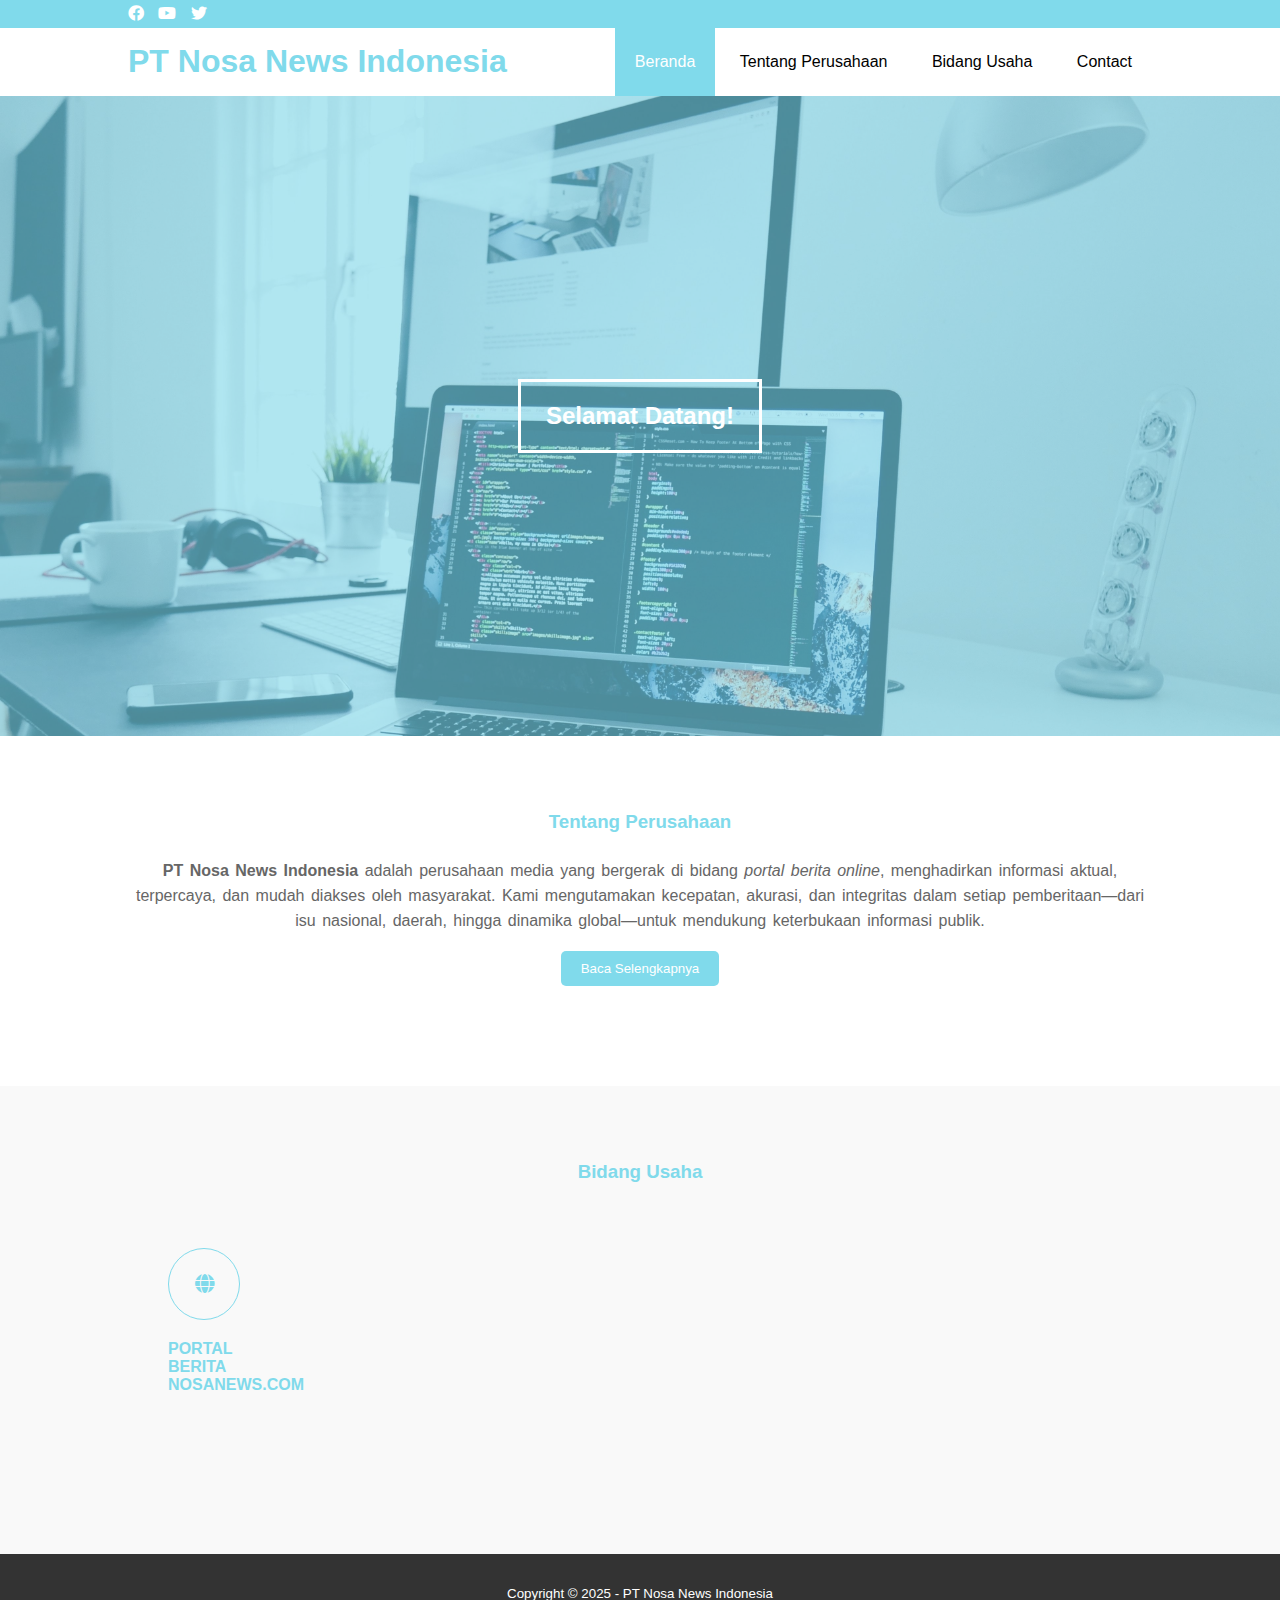
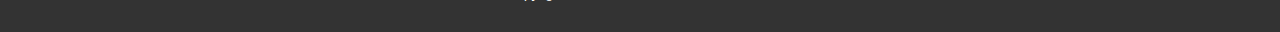
<file: index.html>
<!DOCTYPE html>
<html>
<head>
	<meta charset="utf-8">
	<meta name="viewport" content="width=device-width, initial-scale=1">
	<title>PT Nosa News Indonesia</title>
	<link rel="stylesheet" type="text/css" href="css/style.css">
	<link rel="stylesheet" type="text/css" href="https://cdnjs.cloudflare.com/ajax/libs/font-awesome/5.15.3/css/all.min.css">
	<script src="https://code.jquery.com/jquery-3.6.0.min.js" integrity="sha256-/xUj+3OJU5yExlq6GSYGSHk7tPXikynS7ogEvDej/m4=" crossorigin="anonymous"></script>
</head>
<body>
	<!-- LOADER -->
	<div class="bg-loader">
		<div class="loader"></div>
	</div>

	<!-- HEADER -->
	<div class="medsos">
		<div class="container">
			<ul>
				<li><a href="https://www.facebook.com/"><i class="fab fa-facebook"></i></a></li>
				<li><a href="https://www.youtube.com/"><i class="fab fa-youtube"></i></a></li>
				<li><a href="https://www.twitter.com/"><i class="fab fa-twitter"></i></a></li>
			</ul>
		</div>
	</div>
	<header>
		<div class="container">
			<h1><a href="index.html">PT Nosa News Indonesia</a></h1>
			<ul>
				<li class="active"><a href="index.html">Beranda</a></li>
				<li><a href="about.html">Tentang Perusahaan</a></li>
				<li><a href="service.html">Bidang Usaha</a></li>
				<li><a href="contact.html">Contact</a></li>
			</ul>
		</div>
	</header>

	<!-- BANNER -->
	<section class="banner">
		<h2>Selamat Datang!</h2>
	</section>

	<!-- ABOUT -->
	<section class="about">
		<div class="container">
			<h3>Tentang Perusahaan</h3>
			<p>
          <strong>PT Nosa News Indonesia</strong> adalah perusahaan media yang bergerak di bidang
          <em>portal berita online</em>, menghadirkan informasi aktual, terpercaya, dan mudah diakses oleh masyarakat.
          Kami mengutamakan kecepatan, akurasi, dan integritas dalam setiap pemberitaan—dari isu nasional, daerah,
          hingga dinamika global—untuk mendukung keterbukaan informasi publik.
        </p>
		</div>
		<br><center><a href="https://nosanewsindonesia.pages.dev/about" target="_blank" style="text-decoration:none;">
  <button style="padding:10px 20px; background-color:#80DAEB; color:white; border:none; border-radius:5px; cursor:pointer;">
    Baca Selengkapnya
  </button><br/>
</a><center/>
	</section>

	<!-- BIDANG USAHA -->
	<section class="service">
		<div class="container">
			<h3>Bidang Usaha</h3>
			<div class="box">
				<div class="col-4">
					
				<div class="col-4">
					<div class="icon"><i class="fas fa-globe"></i></div>
						<h4><a href="https://www.nosanews.com/" target="_blank">PORTAL BERITA NOSANEWS.COM</a></h4>
				</div>
			</div>
		</div>
	</section>

	<footer>
		<div class="container">
			<small>Copyright &copy; 2025 - PT Nosa News Indonesia</small>
	</footer>

	<script type="text/javascript">
		$(document).ready(function(){
			$(".bg-loader").hide();
		})
	</script>
</body>

</html>
</file>
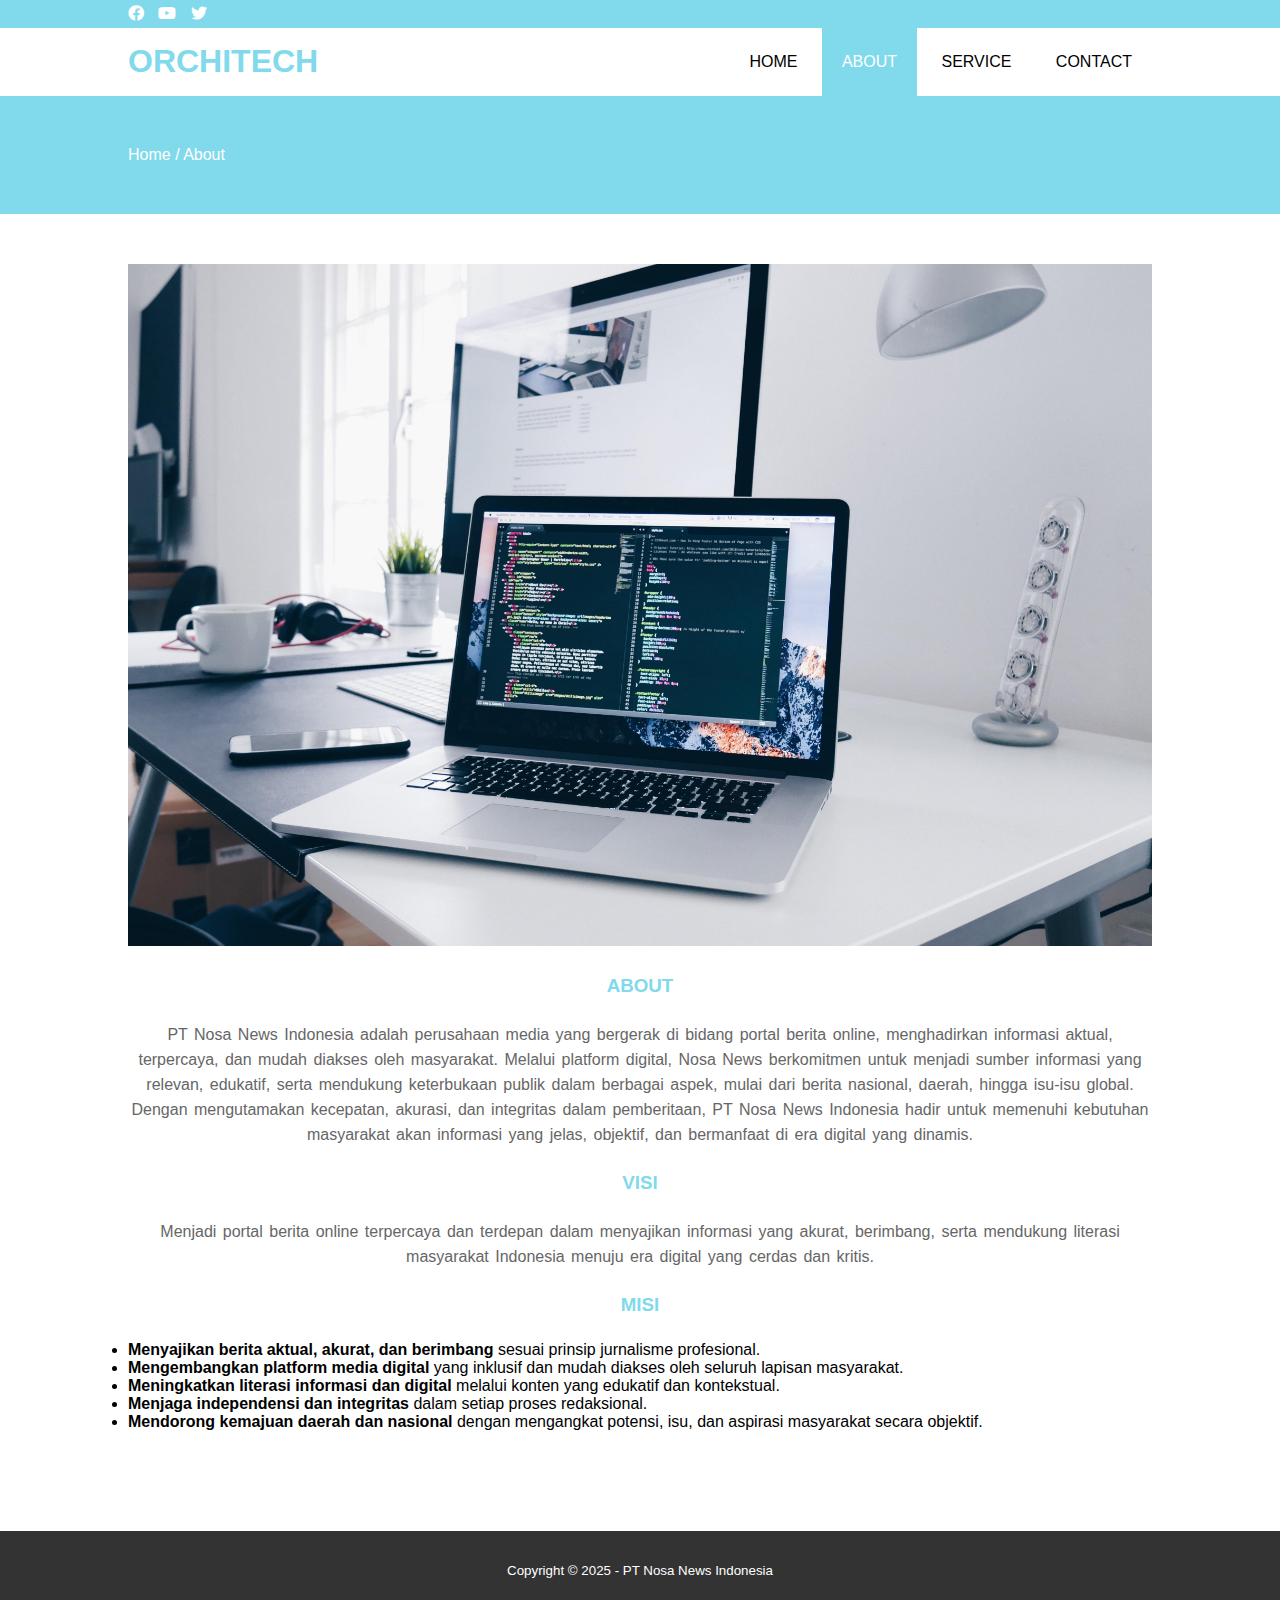
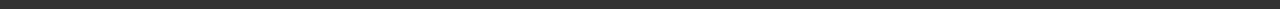
<file: about.html>
<!DOCTYPE html>
<html>
<head>
	<meta charset="utf-8">
	<meta name="viewport" content="width=device-width, initial-scale=1">
	<title>Tentang Perusahaan|PT Nosa News Indonesia</title>
	<link rel="stylesheet" type="text/css" href="css/style.css">
	<link rel="stylesheet" type="text/css" href="https://cdnjs.cloudflare.com/ajax/libs/font-awesome/5.15.3/css/all.min.css">
	<script src="https://code.jquery.com/jquery-3.6.0.min.js" integrity="sha256-/xUj+3OJU5yExlq6GSYGSHk7tPXikynS7ogEvDej/m4=" crossorigin="anonymous"></script>
</head>
<body>
	<!-- LOADER -->
	<div class="bg-loader">
		<div class="loader"></div>
	</div>

	<!-- HEADER -->
	<div class="medsos">
		<div class="container">
			<ul>
				<li><a href="#"><i class="fab fa-facebook"></i></a></li>
				<li><a href="#"><i class="fab fa-youtube"></i></a></li>
				<li><a href="#"><i class="fab fa-twitter"></i></a></li>
			</ul>
		</div>
	</div>
	<header>
		<div class="container">
			<h1><a href="index.html">ORCHITECH</a></h1>
			<ul>
				<li><a href="index.html">HOME</a></li>
				<li class="active"><a href="about.html">ABOUT</a></li>
				<li><a href="service.html">SERVICE</a></li>
				<li><a href="contact.html">CONTACT</a></li>
			</ul>
		</div>
	</header>

	<!-- LABEL -->
	<section class="label">
		<div class="container">
			<p>Home / About</p>
		</div>
	</section>

	<!-- ABOUT -->
	<section class="about">
		<div class="container">
			<img src="img/banner.jpg" width="100%">
			<h3>ABOUT</h3>
			<p>PT Nosa News Indonesia adalah perusahaan media yang bergerak di bidang portal berita online, menghadirkan informasi aktual, terpercaya, dan mudah diakses oleh masyarakat. Melalui platform digital, Nosa News berkomitmen untuk menjadi sumber informasi yang relevan, edukatif, serta mendukung keterbukaan publik dalam berbagai aspek, mulai dari berita nasional, daerah, hingga isu-isu global.</p>
			<p>Dengan mengutamakan kecepatan, akurasi, dan integritas dalam pemberitaan, PT Nosa News Indonesia hadir untuk memenuhi kebutuhan masyarakat akan informasi yang jelas, objektif, dan bermanfaat di era digital yang dinamis.</p>

			<h3>VISI</h3>
			<p>Menjadi portal berita online terpercaya dan terdepan dalam menyajikan informasi yang akurat, berimbang, serta mendukung literasi masyarakat Indonesia menuju era digital yang cerdas dan kritis.</p>

			<h3>MISI</h3>
			<ul>
          <li><strong>Menyajikan berita aktual, akurat, dan berimbang</strong> sesuai prinsip jurnalisme profesional.</li>
          <li><strong>Mengembangkan platform media digital</strong> yang inklusif dan mudah diakses oleh seluruh lapisan masyarakat.</li>
          <li><strong>Meningkatkan literasi informasi dan digital</strong> melalui konten yang edukatif dan kontekstual.</li>
          <li><strong>Menjaga independensi dan integritas</strong> dalam setiap proses redaksional.</li>
          <li><strong>Mendorong kemajuan daerah dan nasional</strong> dengan mengangkat potensi, isu, dan aspirasi masyarakat secara objektif.</li>
        </ul>
	</section>

	<footer>
		<div class="container">
			<small>Copyright &copy; 2025 - PT Nosa News Indonesia</small>
	</footer>

	<script type="text/javascript">
		$(document).ready(function(){
			$(".bg-loader").hide();
		})
	</script>
</body>

</html>
</file>
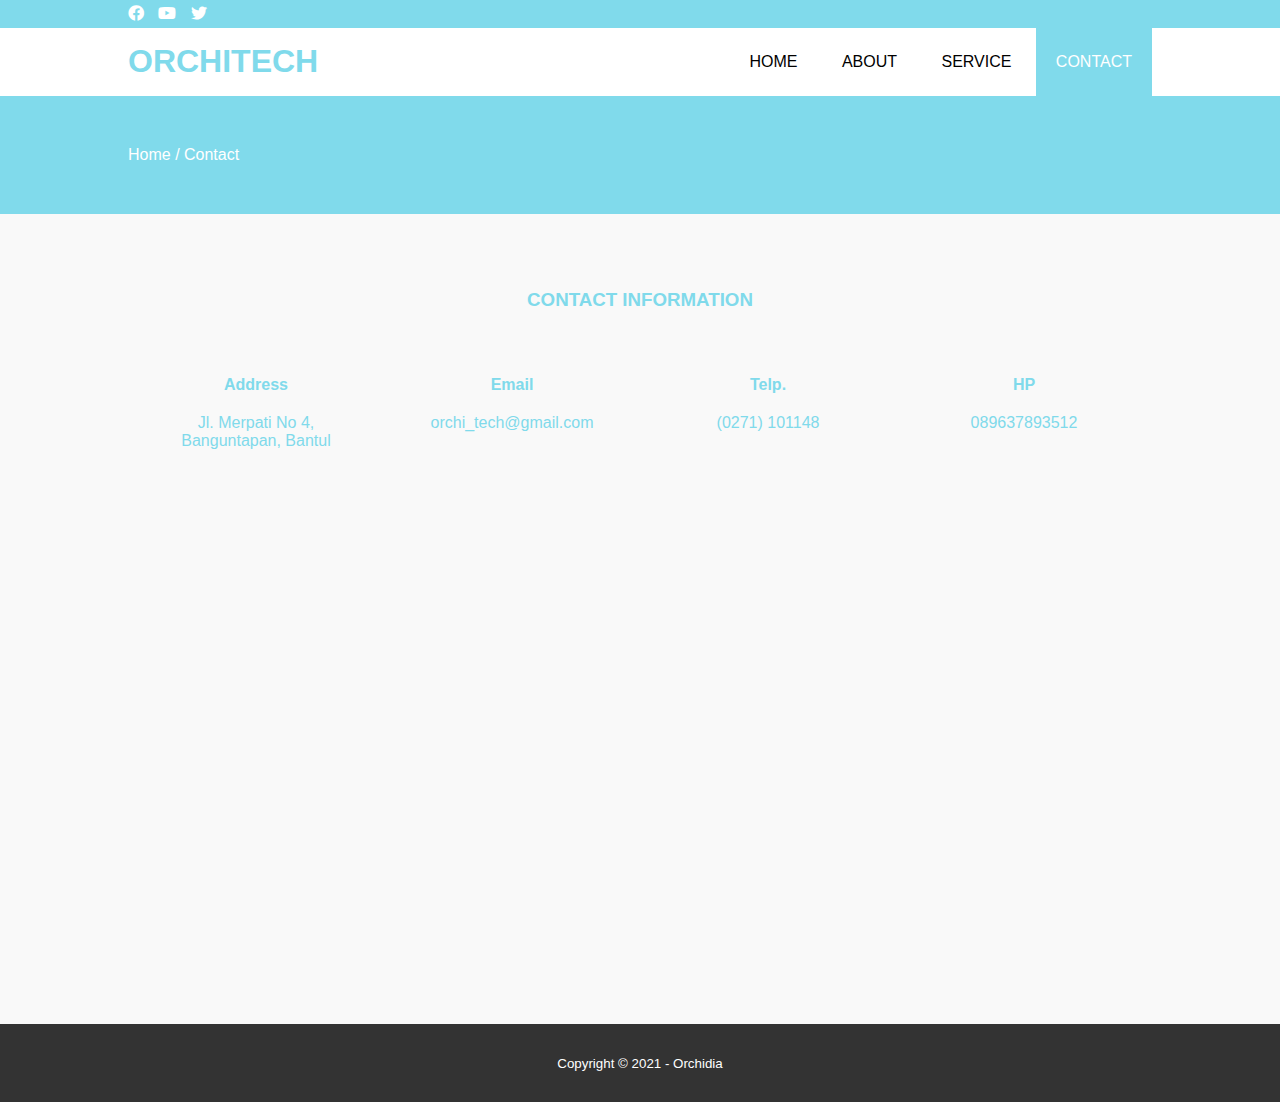
<file: contact.html>
<!DOCTYPE html>
<html>
<head>
	<meta charset="utf-8">
	<meta name="viewport" content="width=device-width, initial-scale=1">
	<title>Orchitech</title>
	<link rel="stylesheet" type="text/css" href="css/style.css">
	<link rel="stylesheet" type="text/css" href="https://cdnjs.cloudflare.com/ajax/libs/font-awesome/5.15.3/css/all.min.css">
	<script src="https://code.jquery.com/jquery-3.6.0.min.js" integrity="sha256-/xUj+3OJU5yExlq6GSYGSHk7tPXikynS7ogEvDej/m4=" crossorigin="anonymous"></script>
</head>
<body>
	<!-- LOADER -->
	<div class="bg-loader">
		<div class="loader"></div>
	</div>

	<!-- HEADER -->
	<div class="medsos">
		<div class="container">
			<ul>
				<li><a href="#"><i class="fab fa-facebook"></i></a></li>
				<li><a href="#"><i class="fab fa-youtube"></i></a></li>
				<li><a href="#"><i class="fab fa-twitter"></i></a></li>
			</ul>
		</div>
	</div>
	<header>
		<div class="container">
			<h1><a href="index.html">ORCHITECH</a></h1>
			<ul>
				<li><a href="index.html">HOME</a></li>
				<li><a href="about.html">ABOUT</a></li>
				<li><a href="service.html">SERVICE</a></li>
				<li class="active"><a href="contact.html">CONTACT</a></li>
			</ul>
		</div>
	</header>

	<!-- LABEL -->
	<section class="label">
		<div class="container">
			<p>Home / Contact</p>
		</div>
	</section>

	<!-- CONTACT -->
	<section class="service">
		<div class="container">
			<h3>CONTACT INFORMATION</h3>
			<div class="box">
				<div class="col-4">
					<h4>Address</h4>
					<p>Jl. Merpati No 4, Banguntapan, Bantul</p>
				</div>
				<div class="col-4">
					<h4>Email</h4>
					<p>orchi_tech@gmail.com</p>
				</div>
				<div class="col-4">
					<h4>Telp.</h4>
					<p>(0271) 101148</p>
				</div>
				<div class="col-4">
					<h4>HP</h4>
					<p>089637893512</p>
				</div>
			</div>
			<iframe src="https://www.google.com/maps/embed?pb=!1m18!1m12!1m3!1d247.03554423687243!2d110.40238046456348!3d-7.8353863752967845!2m3!1f0!2f0!3f0!3m2!1i1024!2i768!4f13.1!3m3!1m2!1s0x2e7a570a9dbd99ad%3A0x11d1a906a591114a!2sCity%20Cetak%20Sablon!5e0!3m2!1sen!2sid!4v1627853438143!5m2!1sen!2sid" width="100%" height="450" style="border:0;" allowfullscreen="" loading="lazy"></iframe> 
		</div>
	</section>

	<footer>
		<div class="container">
			<small>Copyright &copy; 2021 - Orchidia</small>
	</footer>

	<script type="text/javascript">
		$(document).ready(function(){
			$(".bg-loader").hide();
		})
	</script>
</body>
</html>
</file>
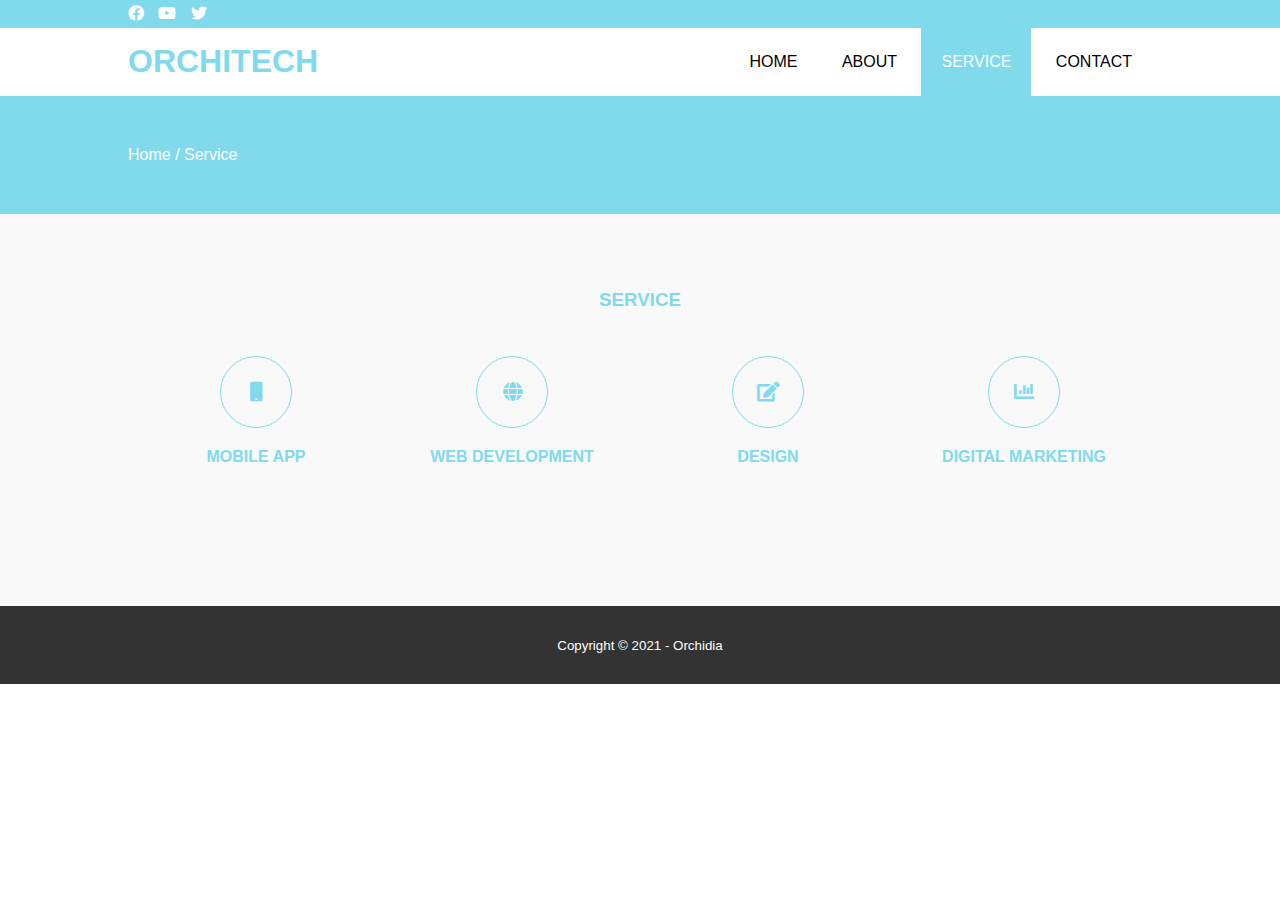
<file: service.html>
<!DOCTYPE html>
<html>
<head>
	<meta charset="utf-8">
	<meta name="viewport" content="width=device-width, initial-scale=1">
	<title>Bidang Usaha|PT Nosa News Indonesia</title>
	<link rel="stylesheet" type="text/css" href="css/style.css">
	<link rel="stylesheet" type="text/css" href="https://cdnjs.cloudflare.com/ajax/libs/font-awesome/5.15.3/css/all.min.css">
	<script src="https://code.jquery.com/jquery-3.6.0.min.js" integrity="sha256-/xUj+3OJU5yExlq6GSYGSHk7tPXikynS7ogEvDej/m4=" crossorigin="anonymous"></script>
</head>
<body>
	<!-- LOADER -->
	<div class="bg-loader">
		<div class="loader"></div>
	</div>

	<!-- HEADER -->
	<div class="medsos">
		<div class="container">
			<ul>
				<li><a href="#"><i class="fab fa-facebook"></i></a></li>
				<li><a href="#"><i class="fab fa-youtube"></i></a></li>
				<li><a href="#"><i class="fab fa-twitter"></i></a></li>
			</ul>
		</div>
	</div>
	<header>
		<div class="container">
			<h1><a href="index.html">ORCHITECH</a></h1>
			<ul>
				<li><a href="index.html">HOME</a></li>
				<li><a href="about.html">ABOUT</a></li>
				<li class="active"><a href="service.html">SERVICE</a></li>
				<li><a href="contact.html">CONTACT</a></li>
			</ul>
		</div>
	</header>

	<!-- LABEL -->
	<section class="label">
		<div class="container">
			<p>Home / Service</p>
		</div>
	</section>

	<!-- SERVICE -->
	<section class="service">
		<div class="container">
			<h3>SERVICE</h3>
			<div class="box">
				<div class="col-4">
					<div class="icon"><i class="fas fa-mobile"></i></div>
						<h4>MOBILE APP</h4>
				</div>
				<div class="col-4">
					<div class="icon"><i class="fas fa-globe"></i></div>
						<h4>WEB DEVELOPMENT</h4>
				</div>
				<div class="col-4">
					<div class="icon"><i class="fas fa-edit"></i></div>
						<h4>DESIGN</h4>
				</div>
				<div class="col-4">
					<div class="icon"><i class="fas fa-chart-bar"></i></div>
						<h4>DIGITAL MARKETING</h4>
				</div>
			</div>
		</div>
	</section>

	<footer>
		<div class="container">
			<small>Copyright &copy; 2021 - Orchidia</small>
	</footer>

	<script type="text/javascript">
		$(document).ready(function(){
			$(".bg-loader").hide();
		})
	</script>
</body>

</html>
</file>
<file: css/style.css>
* {
	padding: 0;
	margin: 0;
	font-family: sans-serif;
}

a {
	color: inherit;
	text-decoration: none;
}

.medsos {
	padding: 5px 0;
	background-color: #80daeb;
}

.medsos ul li {
	display: inline-block;
	color: #fff;
	margin-right: 10px;
}

.container {
	width: 80%;
	margin: 0 auto;
}

.container:after { 
	content: '';
	display: block;
	clear: both;
}


header h1 {
	float: left;
	padding: 15px 0;
	color: #80daeb;
}

header ul {
	float: right;
}

header ul li {
	display: inline-block;
}

header ul li a {
	padding: 25px 20px;
	display: inline-block;
}

header ul li a:hover {
	background-color: #80daeb;
	color: #fff;
}

.active {
	background-color: #80daeb;
	color: #fff;
}

.banner {
	height: 60vh;
	background-image: url('../img/banner.jpg');
	background-size:  cover;
	position: relative;
	display: flex;
	justify-content: center;
	align-items: center;
}

.banner:after {
	content: '';
	display: block;
	position: absolute;
	top: 0;
	left: 0;
	right: 0;
	bottom: 0;
	background-color: rgba(128,218,235, .6);
}

.banner h2 {
	color: #fff;
	z-index: 1;
	padding: 20px 25px;
	border: 3px solid #fff;
}

section {
	padding: 50px 0;
}

section h3 {
	text-align: center;
	padding: 25px 0;
	color: #80daeb;
}

.about, .service {
	padding-bottom: 100px;
}

.about p {
	color: #666;
	word-spacing: 2px;
	line-height: 25px;
	text-align: center;
}

.service {
	background-color: #f9f9f9;
}

.box {
	color: #80daeb;
}

.box:after {
	content: '';
	display: block;
	clear: both;
}

.box .col-4 {
	width: 25%;
	padding: 20px;
	box-sizing: border-box;
	text-align: center;
	float: left;
}

.icon {
	width: 70px;
	height: 70px;
	border: 1px solid;
	border-radius: 50%;
	text-align: center;
	line-height: 70px;
	font-size: 20px;
	margin: 0 auto;
}

.box .col-4 h4 {
	margin: 20px 0;
}

footer {
	padding: 30px 0;
	background-color: #333;
	color: #fff;
	text-align: center;
}

.bg-loader {
	background-color: #eee;
	position: fixed;
	top: 0;
	left: 0;
	right: 0;
	bottom: 0;
}

.bg-loader {
	background-color: #eee;
	position: fixed;
	top: 0;
	left: 0;
	right: 0;
	bottom: 0;
	z-index: 9999;
	display: flex;
	justify-content: center;
	align-items: center;
}

.bg-loader .loader {
	width: 100px;
	height: 100px;
	border: 3px solid #fff;
	border-radius: 50%;
	border-top-color: #80daeb;
	border-right-color: #80daeb;
	border-bottom-color: #80daeb;
	animation: spin 9s linear infinite;
}

.label {
	background-color: #80daeb;
	color: #fff;
}

@keyframes spin {
	100% {
		transform: rotate(360deg);
	}
}

@media screen and (max-width: 768px) {
	.container {
		width: 90%;
	}

	header h1 {
		text-align: center;
		float: none;
	}

	header ul {
		text-align: center;
		float: none;
	}

	.box .col-4 {
		width: 100%;
		float: none;
		margin-bottom: 20px;
	}
}
</file>
